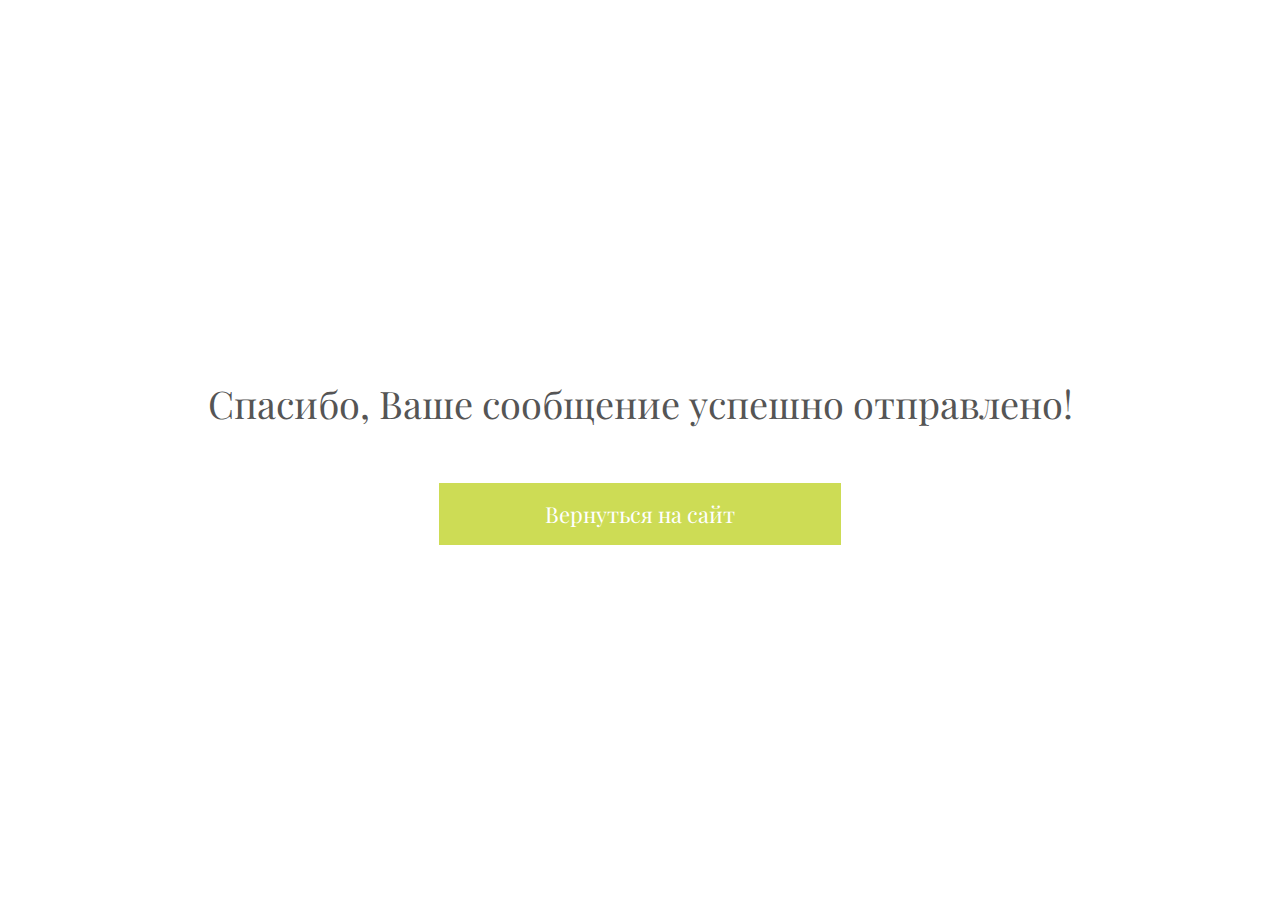
<file: success.html>
<!DOCTYPE html>
<html lang="en">
<head>
	<meta charset="UTF-8">
	<title>Сайт Оксаны Москалевой</title>
	<link href="https://fonts.googleapis.com/css?family=Playfair+Display:400,400i,700,700i,900,900i&amp;subset=cyrillic,latin-ext" rel="stylesheet">
	<link rel="stylesheet" href="style/reset.css">
	<link rel="stylesheet" href="style/style.css">
</head>
<body>
	<section class="success-error success">
		<h2 class="section-title">Спасибо, Ваше сообщение успешно отправлено!</h2>
		<div class="btn-container">
			<a class="btn"  href="index.html">Вернуться на сайт</a>
		</div>
	</section>
</body>
</html>
</file>
<file: style/style.css>
@font-face {
	font-family: RosamundaTwo;
	src: url(../fonts/RosamundaTwo.ttf);
}
/*-----------------------------------------common*/
body {
	font-family: 'Playfair Display', serif;
}
section {
	padding-top: 100px;
	padding-bottom: 70px;
}
.container {
	width: 1100px;
	margin: 0 auto;
}
.btn-container {
	display: flex;
	justify-content: center;
}
.btn {
	width: 402px;
  text-align: center;
  display: inline-block;
  padding: 20px 43px;
  color: #fff;
  font-size: 22px;
  /*font-weight: 700;*/
  text-decoration: none;
  box-sizing: border-box;
  background: #cddc55;
  transition: .3s;
}
.btn:hover {
  box-shadow: 0px 0px 17px 0px #00000059;
}
.btn-with-border{
	display: inline-block;
	text-decoration: none;
	color:  #555555;
	font-size: 22px;
	padding: 15px 30px;
	box-sizing: border-box;
	border: 2px solid #cddc55;
	transition: .3s;
}
.btn-with-border:hover {
	background: #cddc55;
}
.section-title {
  color: #555;
  font-size: 38px;
  text-align: center;
  margin-bottom: 60px;
}
/*-----------------------------------------menu*/
.navbar {
	width: 100%;
	position: fixed;
	padding: 20px 0;
	background: #fff;
	z-index: 9999;
}
.navbar .container {
	display: flex;
	justify-content: space-between;
	align-items: center;
}
.mobmenu-btn {
	display: none;
  width: 60px;  
  height: 42px; 
  position: relative;
  /* margin: 50px auto; */
  -webkit-transform: rotate(0deg);
  -moz-transform: rotate(0deg);
  -o-transform: rotate(0deg);
  transform: rotate(0deg);
  -webkit-transition: .5s ease-in-out;
  -moz-transition: .5s ease-in-out;
  -o-transition: .5s ease-in-out;
  transition: .5s ease-in-out;
  cursor: pointer;
}

.mobmenu-btn span {
  display: block;
  position: absolute;
  height: 5px;
  width: 100%;
  background: #cddc55;;
  border-radius: 2px;
  opacity: 1;
  left: 0;
  -webkit-transform: rotate(0deg);
  -moz-transform: rotate(0deg);
  -o-transform: rotate(0deg);
  transform: rotate(0deg);
  -webkit-transition: .25s ease-in-out;
  -moz-transition: .25s ease-in-out;
  -o-transition: .25s ease-in-out;
  transition: .25s ease-in-out;
}
.mobmenu-btn span:nth-child(1) {
  top: 0px;
  -webkit-transform-origin: left center;
  -moz-transform-origin: left center;
  -o-transform-origin: left center;
  transform-origin: left center;
}

.mobmenu-btn span:nth-child(2) {
  top: 18px;
  -webkit-transform-origin: left center;
  -moz-transform-origin: left center;
  -o-transform-origin: left center;
  transform-origin: left center;
}

.mobmenu-btn span:nth-child(3) {
  top: 36px;
  -webkit-transform-origin: left center;
  -moz-transform-origin: left center;
  -o-transform-origin: left center;
  transform-origin: left center;
}

.mobmenu-btn.open span:nth-child(1) {
  -webkit-transform: rotate(45deg);
  -moz-transform: rotate(45deg);
  -o-transform: rotate(45deg);
  transform: rotate(45deg);
  top: -3px;
  left: 8px;
}

.mobmenu-btn.open span:nth-child(2) {
  width: 0%;
  opacity: 0;
}

.mobmenu-btn.open span:nth-child(3) {
  -webkit-transform: rotate(-45deg);
  -moz-transform: rotate(-45deg);
  -o-transform: rotate(-45deg);
  transform: rotate(-45deg);
  top: 39px;
  left: 8px;
}

.menu {
	display: flex;
	align-items: center;
}
.mobmenu {
	background: #fff;
  position: absolute;
  /*box-shadow: 0px 4px 10px -5px #777;*/
  padding: 30px;
  box-sizing: border-box;
  padding: 30px;
  padding-left: 65px;
  left: 0;
  top: 90px;
  width: 100%;
	display: none;
}
.mobmenu-item {
	padding: 15px;
	border-bottom: 2px solid transparent;
}
.mobmenu-link{
  padding: 3px 0 3px;
  color: #777777;
  font-size: 25px;
  text-decoration: none;
}
.menu-item {
	margin-right: 40px;
	border-bottom: 2px solid transparent;
}
.menu-link {
  padding: 3px 0 3px;
  color: #777777;
  line-height: 25px;	
  font-size: 20px;
  text-decoration: none;
}
.menu-item:hover{
	border-bottom: 2px solid #cddc55;
}
/*.telephone {
	display: inline-block;
	text-decoration: none;
	color:  #555555;
	font-size: 24px;
	padding: 15px 30px;
	box-sizing: border-box;
	border: 2px solid #cddc55;
	transition: .3s;
}
.telephone:hover {
	background: #cddc55;
}*/
/*-----------------------------------------head*/
.head {
	/*height: 100vh;*/
	background: #f7f8f8;
}
.head-main-contant {
	box-sizing: border-box;
	padding: 50px 0 100px;
	position: relative;
}
/*=====================*/
.head-photo-container {
	position: relative;
	width: 80%;
	min-width: 680px;
	/*width: 680px;
	height: 460px;
*/	/*background: darkgray;*/
}
.head-photo {
	width: 100%;
	height: 100%;
}
/*=====================*/
.head-title-block {
	position: absolute;
	/*bottom: 60px;*/
	bottom: 35px;
  left: 500px;
	padding: 60px 50px;
	width: 450px;
	background: #fff;
}
.corinthia-txt {
	font-family: RosamundaTwo;
	color:  #9c91bc;
	font-size: 52px
}
.head-title {
	font-size: 70px;
	text-align: center;
	/*margin-bottom: 50px;*/
	margin-bottom: 25px;
}
.head-discription {
 	color:  #333333;
	font-size: 25px;
	text-align: justify;
 }
/*-----------------------------------------welcome*/
.welcome {

}
.welcome-txt {
	color: #555555;
  font-size: 20px;
  line-height: 30px;
  text-align: justify;
/*  margin-left: 40px;
  margin-right: 40px;
*/  margin-bottom: 50px;
}
.img-ul-container{
  display: flex;
  justify-content: space-between;
  align-items: center;
}
.welcome-img {
  margin-right: 20px;
  width: 50%;
  /*width: 444px;*/
}
.welcome-list{
	color: #555555;
  font-size: 20px;
  line-height: 30px;
  box-sizing: border-box;
  padding-left: 30px;
  /*margin-right: 120px*/
}
.welcome-list > li {
	position: relative;
}
.welcome-list > li > span {
	position: absolute;
	left: -20px;
}
.citation {
	color:  #5e5584;
	font-size: 28px;
	font-style: italic;
	line-height: 45px;
	text-align: justify;
	margin: 75px 100px 10px;
	position: relative;
}
.citation-highlight {
	font-size: 40px;
}
.left-quote {
	position: absolute;
	bottom: -30px;
  left: -110px;
  font-size: 145px;
}
.right-quote {
	position: absolute;
	top: 30px;
	right: -75px;
	font-size: 145px;
}
/*-----------------------------------------certificates*/
.certificates {
	/*height: 360px;*/
	/*display: flex;
	justify-content: center;
	align-items: center;*/
	background: #f7f8f8;
}
.certificates-slider {
	margin: 0 auto;
	width: 90%;
	position: relative;
}
.sprite3-left-cenrt {
  width: 28px;
  height: 49px;
  background-position: -5px -5px;
  left: -35px;
  top: 42%;
}

.sprite3-right-cert {
  width: 28px;
  height: 49px;
  background-position: -81px -5px;
  right: -35px;
  top: 42%;
}
.certificates-slide {
	display: block;
	/*background: beige;
	padding: 50px;
	box-sizing: border-box;
	text-align: center;
	margin: 10px;*/
}
.certificates-slide img {
	margin: 0 auto;
}
/*-----------------------------------------what-would-you-get*/
.what-would-you-get {
	color: #333333;
}
.what-would-you-get-title {
}
.what-would-you-get-list {
	font-size: 22px;
	line-height: 40px;
	text-align: justify;
	margin-right: 60px;
  padding-left: 90px;
  box-sizing: border-box;
}
.what-would-you-get-list li {
	position: relative;
}
.what-would-you-get-img {
	/*height: 446px;*/
	width: 35%;
}
.sprite-check {
  width: 33px;
  height: 28px;
  background-position: -5px -5px;
  position: absolute;
  left: -70px;
  top: 5px;
}
.bottom-txt {
	font-size: 36px;
	font-style: italic;
	text-align: center;
	margin-top: 100px;
}
.get-consultation {
	background: #f0ebf5;
	padding: 50px 0;
}
/*-----------------------------------------reviews*/
.reviews-slider {
	margin: 0 auto;
	width: 85%;
	position: relative;
}
.reviews-slide {
	height: 240px;
	background: #f7f8f8;
	padding: 50px;
	box-sizing: border-box;
	color:  #333333;
	font-size: 22px;
}
.rev-head {
	font-size: 22px;
	margin-bottom: 25px;
}
.rev-txt {
	color:  #555555;
	font-size: 20px;
	font-style: italic;
	text-align: justify;
}

.sprite3 {
  background-image: url(../img/spritesheet3.png);
  background-repeat: no-repeat;
  display: inline-block;
  position: absolute;
  cursor: pointer;
}
.sprite3-left-rev {
  width: 28px;
  height: 49px;
  background-position: -43px -5px;
  left: -45px;
  top: 90px;
}
.sprite3-right-rev {
  width: 28px;
  height: 49px;
  background-position: -5px -64px;
  right: -45px;
  top: 90px;
}

.slick-dots {
	bottom: -50px;
}
.slick-dots li button:before {
  font-size: 30px;
  color: #d0a3fd;
}
.slick-dots li.slick-active button:before {
  color: #c4b6cf;
}
/*-----------------------------------------questions*/
.questions {
	background: #f7f8f8;
}
.questions-block {
	display: flex;
	justify-content: space-around;
}
.questions-block img {
  height: 480px;
}
.questions-items-container{
	width: 660px;
	display: flex;
	flex-direction: column;
	justify-content: space-between;
  margin-right: 20px;		
}
.question {
	padding: 15px;
	margin-bottom: 15px;
	box-sizing: border-box;
	background: #c4b6cf;
	cursor: pointer;
	transition: .3s;
}
.question:last-child {
	margin-bottom: 0;
}
.question-txt {
	color:  #333333;
	font-size: 22px;
}
.questions .btn-container {
	margin-top: 45px;
}
.questions .btn-with-border {
	width: 402px;
	box-sizing: border-box;
	text-align: center;
}
.answer {
	color: #666;
	font-size: 18px;
	text-align: justify;
	margin-top: 20px;
}
.clicked {
	background: #fff;
}
/*.clicked .question-txt {
	margin-bottom: 20px;
}*/
/*-----------------------------------------contacts*/
.contacts .container{
	position: relative;
}
.contacts-block {
	position: absolute;
	display: flex;
	justify-content: space-around;
	align-items: center;
	width: 100%;
	top: 135px;
	/*background: #ff634745;*/
}
.contacts-block-item {
	display: block;
	text-decoration: none;
	/*width: 255px;*/
	/*display: flex;
	flex-direction: column;
	justify-content: center;
	align-items: center;*/
}
.contacts-block-item-txt {
	color:  #555;
	font-size: 24px;
	text-align: center;
}

.sprite2-container {
	display: flex;
	justify-content: center;
	align-items: center;
	width: 180px;
	height: 63px;
	margin: 0 auto;
	/*border: 2px solid olive;*/
	margin-bottom: 40px;
}

.sprite2 {
  background-image: url("../img/spritesheet2.png");
  background-repeat: no-repeat;
  display: inline-block;
}

.sprite-location {
  /*width: 60px;*/
  width: 85px;
  height: 86px;
/*  background-position: -48px -5px;*/
  background-image: url(../img/skype-1.png);
}

.sprite-mail {
  width: 100px;
  height: 72px;
  background-position: -118px -5px;
}

.sprite-telephone {
  width: 85px;
  height: 85px;
  background-position: -118px -87px;
}

/*-----------------------------------------contact-form*/
.contact-form {
	background: #f0ebf5;
	padding-top: 260px;
}
.contact-form-txt {
	color:  #333333;
	font-size: 22px;
	text-align: center;
	margin-bottom: 70px;
}
.inputs-textarea {
	display: flex;
	justify-content: center;
	margin-bottom: 50px;
}
.form-inputs {
	display: flex;
	flex-direction: column;
	margin-right: 15px;
}
.input, .textarea {
	font-family: PlayfairDisplay;
	width: 550px;
	border: none;
	font-size: 18px;
	color: #333;
	outline: none;
	box-sizing: border-box;
	padding: 20px;
} 
.input {
	margin-bottom: 15px;
}
.input:last-child {
	margin-bottom: 0;
}
/*.input::placeholder {
  color:  #999999;
}*/
.textarea {
	resize: none;
}
.textarea::placeholder, .input::placeholder  {
  /*font-family: PlayfairDisplay;*/
  color:  #999999;
}
.form-btn {
	font-family: PlayfairDisplay;
	/*height: 62px;*/
	border: none;
	outline: none;
	cursor: pointer;
}
/*-----------------------------------------footer*/
.footer {
	background: #c3b5ce;

	height: 260px;
}
.footer .container {
	display: flex;
	justify-content: space-between;
	align-items: center;
	height: 100%;
}
.line {
	background: #fff;
	width: 1px;
	height: 50%;
}

.footer-name {
	font-family: RosamundaTwo;
	color:  #ffffff;
	font-size: 60px;
}
.footer-title-txt {
	color:  #fff;
	font-size: 16px;
	text-align: center;
}

.footer-nav-list {
	width: 160px;
}
.footer-nav-item {
	margin-bottom: 5px;
}
.footer-nav-link {
	color:  #fff;
	font-size: 22px;
	text-decoration: none;
	transition: .3s;
}
.footer-nav-link:hover  {
	font-weight: 600;
}

.footer-contacts {

}
.margin-bottom {
	margin-bottom: 15px;
}

.footer-icons .sprite {
	margin-right: 15px;
}
.sprite {
    background-image: url(../img/spritesheet.png);
    background-repeat: no-repeat;
    display: inline-block;
    margin-right: 10px;
}

.sprite-call {
    width: 24px;
    height: 25px;
    background-position: -5px -5px;
}

.sprite-fb {
    width: 28px;
    height: 28px;
    background-position: -39px -5px;
}

.sprite-inst {
    width: 28px;
    height: 28px;
    background-position: -5px -43px;
}

.sprite-post {
    width: 28px;
    height: 20px;
    background-position: -43px -43px;
}

.sprite-skype {
    width: 28px;
    height: 28px;
    background-position: -77px -5px;
}

.sprite-telegram {
    width: 28px;
    height: 29px;
    background-position: -81px -43px;
}

.sprite-whatsup {
    width: 28px;
    height: 28px;
    background-position: -5px -82px;
}

.footer-phone, .footer-mail, .footer-skype {
	display: flex;
	justify-content: flex-start;
	align-items: center;
	color:  #ffffff;
	font-size: 18px;
  text-decoration: none;
}

.success-error {
	height: 100vh;
	display: flex;
	flex-direction: column;
	justify-content: center;
	align-items: center;
	box-sizing: border-box;
}
.success-error-info {
	color: #555555;
  font-size: 20px;
  line-height: 30px;
  text-align: center;
  margin-bottom: 50px;
}
/*.success {
	background: ;
}
.error {
	background: ;
}*/

@media only screen and (max-width: 1260px) {
	.container {
    width: inherit;
    margin: 0px 80px;
	}
	.navbar .container {
		width: 90%;
    /*justify-content: space-around;*/
    /*margin: 0;*/
	}
	.menu-item {
    margin: 0;
    margin-right: 40px;
    border-bottom: 2px solid transparent;
	}
	.input, .textarea {
    width: 400px;
  }

	@media only screen and (max-width: 1160px) {
	  .head-title-block {
	  	left: inherit;
		  right: -20px;
		}
		@media only screen and (max-width: 1080px) {
			.mobmenu-btn {
				display: block;
			}
			.menu {
				display: none;
			}

			.head-main-contant {
		    padding: 70px 0 260px;
		  }
			.head-photo-container {
			  width: 60%;
			}
			.head-discription {
			  font-size: 32px;
			}

			.img-ul-container {
  			display: flex;
		    flex-wrap: wrap-reverse;
		    justify-content: center;
		    align-items: center;
			}
			.welcome-list {
		    font-size: 27px;
    		line-height: 40px;
			  margin-bottom: 80px;
			}
			.welcome-img {
		    margin-right: 0;
		    width: 70%;
			}
			.welcome-txt {
		    font-size: 30px;
		    line-height: 36px;
			}

			.citation {
		    font-size: 40px;
		    margin: 75px 50px 10px;
			}
			
			.what-would-you-get-list {
		    font-size: 36px;
		    line-height: 50px;
			}
			.what-would-you-get-img {
    		display: none;
    	}

    	.questions-items-container {
				width: 100%;
				margin-right: 0;
			}
    	.questions-block img {
			  display: none;
			}
			.question {
		    padding: 25px;
		  }
			.question-txt {
			  font-size: 36px;
			}
			.answer {
			  font-size: 30px;
			  margin-top: 30px;
			}
			.questions .btn-with-border {
			  width: 602px;
			}

			.inputs-textarea {
			  flex-direction: column;  
			}
			.input, .textarea {
		    width: 100%;
			}
			.form-inputs {
		    margin-right: 0;
			}
			.input:last-child {
		    margin-bottom: 15px;
			}
			.textarea {
				height: 250px;
			}
			
			.footer-nav {
				display: none;
			}
			.line {
				display: none;
			}
			/*______________!______________*/
			.rev-txt {
		    font-size: 30px;
			}
			.rev-head {
		    font-size: 36px;
		    margin-bottom: 30px;
			}
			.reviews-slide {
				height: 340px;
			}
			.sprite3-right-rev, .sprite3-left-rev {
				top: 145px;
			}
			.bottom-txt {
			  font-size: 56px;
			}
			.section-title {
			  font-size: 46px;
			}
			.contacts-block-item-txt {
			  font-size: 30px;
			}
			.contact-form-txt {
			  font-size: 34px;
			}
			.input, .textarea {
			  font-size: 30px;
			}
			/*.head-title-block {
			  bottom: 15px;
			  left: 500px;
			  padding: 40px 50px;
			  width: 500px;
			}*/
			.corinthia-txt {
				font-size: 70px;
			}
			.btn {
			  width: 602px;
			  padding: 30px 43px;
			  font-size: 32px;
			}
			.btn-with-border {
				font-size: 32px;
				padding: 30px 43px;
			}
			.welcome-list {
		    font-size: 34px;
		  }
			/*______________!______________*/
				@media only screen and (max-width: 860px) {
					.container {
				    width: inherit;
				    margin: 0px 30px;
					}
					.welcome-img {
						display: none;
					}
					.img-ul-container img {
						display: none;
					}
				}
		}
	}
}
</file>
